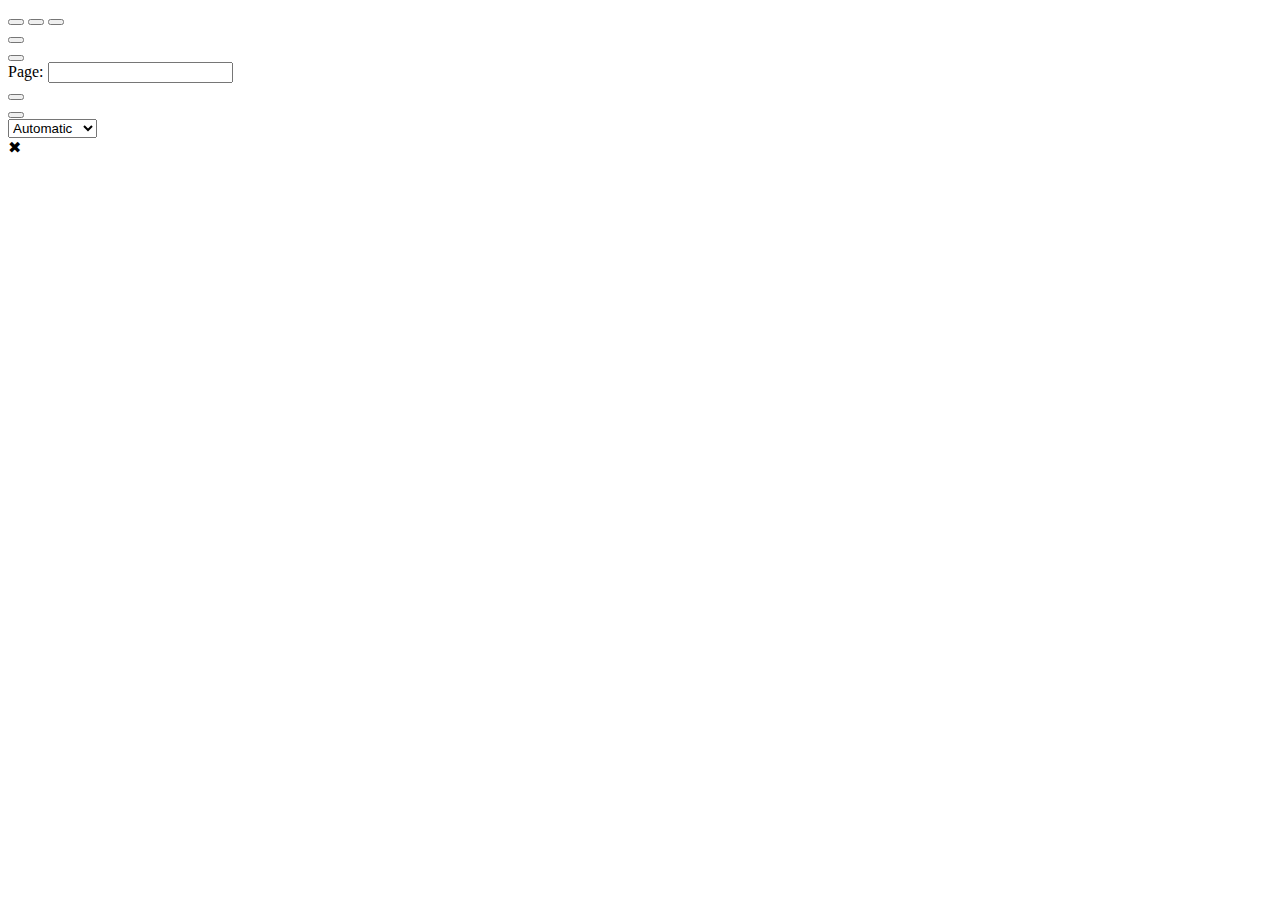
<file: index.html>
<!DOCTYPE html>
<html dir="ltr" lang="en-US">
    <head>
        <meta http-equiv="Content-Type" content="text/html; charset=utf-8"/>

<!--
@VIEWERJSLICENSE_START@

  Copyright (C) 2012-2015 KO GmbH <copyright@kogmbh.com>

  @licstart
  This file is part of ViewerJS.

  ViewerJS is free software: you can redistribute it and/or modify it
  under the terms of the GNU Affero General Public License (GNU AGPL)
  as published by the Free Software Foundation, either version 3 of
  the License, or (at your option) any later version.

  ViewerJS is distributed in the hope that it will be useful, but
  WITHOUT ANY WARRANTY; without even the implied warranty of
  MERCHANTABILITY or FITNESS FOR A PARTICULAR PURPOSE.  See the
  GNU Affero General Public License for more details.

  You should have received a copy of the GNU Affero General Public License
  along with ViewerJS.  If not, see <http://www.gnu.org/licenses/>.
  @licend

  @source: http://viewerjs.org/
  @source: http://github.com/kogmbh/ViewerJS
-->

<!--
  This file is a derivative from a part of Mozilla's PDF.js project. The
  original license header follows.
-->

<!--
Copyright 2012 Mozilla Foundation

Licensed under the Apache License, Version 2.0 (the "License");
you may not use this file except in compliance with the License.
You may obtain a copy of the License at

http://www.apache.org/licenses/LICENSE-2.0

Unless required by applicable law or agreed to in writing, software
distributed under the License is distributed on an "AS IS" BASIS,
WITHOUT WARRANTIES OR CONDITIONS OF ANY KIND, either express or implied.
See the License for the specific language governing permissions and
limitations under the License.

@VIEWERJSLICENSE_END@
-->

        <title>ViewerJS</title>
        <!-- If you want to use custom CSS (@font-face rules, for example) you should uncomment
             the following reference and use a local.css file for that. See the example.local.css
             file for a sample.
        <link rel="stylesheet" type="text/css" href="local.css" media="screen"/>
        -->
        <meta name="viewport" content="width=device-width, initial-scale=1.0, user-scalable=no, minimum-scale=1.0, maximum-scale=1.0"/>
        <script type="text/javascript">
function loadPlugin(pluginName, callback) {
    "use strict";
    var script, style;

    // Load script
    script = document.createElement('script');
    script.async = false;
    script.onload = callback;
    script.src = pluginName + '.js';
    script.type = 'text/javascript';
    document.head.appendChild(script);
}
        </script>
        <script src="viewer.js" type="text/javascript" charset="utf-8"></script>
    </head>

    <body>
        <div id = "viewer">
            <div id = "titlebar">
                <div id = "documentName"></div>
                <div id = "titlebarRight">
                    <button id = "presentation" class = "toolbarButton presentation" title = "Presentation"></button>
                    <button id = "fullscreen" class = "toolbarButton fullscreen" title = "Fullscreen"></button>
                    <button id = "download" class = "toolbarButton download" title = "Download"></button>
                </div>
           </div>
            <div id = "toolbarContainer">
                <div id = "toolbar">
                    <div id = "toolbarLeft">
                        <div id = "navButtons" class = "splitToolbarButton">
                            <button id = "previous" class = "toolbarButton pageUp" title = "Previous Page"></button>
                            <div class="splitToolbarButtonSeparator"></div>
                            <button id = "next" class = "toolbarButton pageDown" title = "Next Page"></button>
                        </div>
                        <label id = "pageNumberLabel" class = "toolbarLabel" for = "pageNumber">Page:</label>
                        <input type = "number" id = "pageNumber" class = "toolbarField pageNumber"/>
                        <span id = "numPages" class = "toolbarLabel"></span>
                    </div>
                    <div id = "toolbarMiddleContainer" class = "outerRight">
                        <div id = "toolbarMiddle" class = "innerCenter">
                            <div id = 'zoomButtons' class = "splitToolbarButton">
                                <button id = "zoomOut" class = "toolbarButton zoomOut" title = "Zoom Out"></button>
                                <div class="splitToolbarButtonSeparator"></div>
                                <button id = "zoomIn" class = "toolbarButton zoomIn" title = "Zoom In"></button>
                            </div>
                            <span id="scaleSelectContainer" class="dropdownToolbarButton">
                                <select id="scaleSelect" title="Zoom" oncontextmenu="return false;">
                                    <option id="pageAutoOption" value="auto" selected>Automatic</option>
                                    <option id="pageActualOption" value="page-actual">Actual Size</option>
                                    <option id="pageWidthOption" value="page-width">Full Width</option>
                                    <option id="customScaleOption" value="custom"> </option>
                                    <option value="0.5">50%</option>
                                    <option value="0.75">75%</option>
                                    <option value="1">100%</option>
                                    <option value="1.25">125%</option>
                                    <option value="1.5">150%</option>
                                    <option value="2">200%</option>
                                </select>
                            </span>
                            <div id = "sliderContainer">
                                <div id = "slider"></div>
                            </div>
                        </div>
                    </div>
<!--                     <div id = "toolbarRight">
                    </div> -->
                </div>
            </div>
            <div id = "canvasContainer">
                <div id = "canvas"></div>
            </div>
            <div id = "overlayNavigator">
                <div id = "previousPage"></div>
                <div id = "nextPage"></div>
            </div>
            <div id = "overlayCloseButton">
            &#10006;
            </div>
            <div id = "dialogOverlay"></div>
            <div id = "blanked"></div>
        </div>
    </body>
</html>
</file>
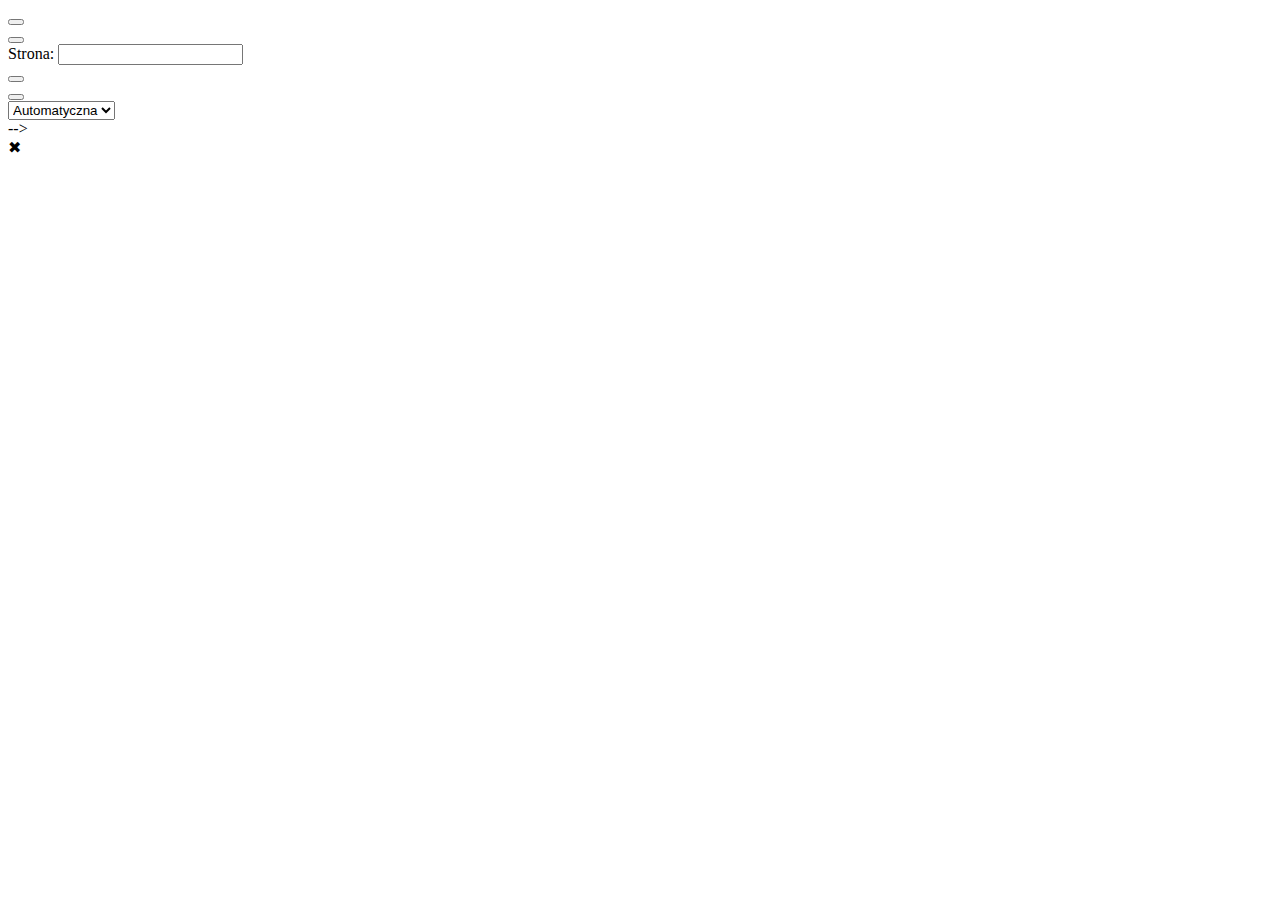
<file: index-template.html>
<!DOCTYPE html>
<html dir="ltr" lang="en-US">
    <head>
        <meta http-equiv="Content-Type" content="text/html; charset=utf-8"/>

<!--
@VIEWERJSLICENSE_START@

  Copyright (C) 2012-2015 KO GmbH <copyright@kogmbh.com>

  @licstart
  This file is part of ViewerJS.

  ViewerJS is free software: you can redistribute it and/or modify it
  under the terms of the GNU Affero General Public License (GNU AGPL)
  as published by the Free Software Foundation, either version 3 of
  the License, or (at your option) any later version.

  ViewerJS is distributed in the hope that it will be useful, but
  WITHOUT ANY WARRANTY; without even the implied warranty of
  MERCHANTABILITY or FITNESS FOR A PARTICULAR PURPOSE.  See the
  GNU Affero General Public License for more details.

  You should have received a copy of the GNU Affero General Public License
  along with ViewerJS.  If not, see <http://www.gnu.org/licenses/>.
  @licend

  @source: http://viewerjs.org/
  @source: http://github.com/kogmbh/ViewerJS
-->

<!--
  This file is a derivative from a part of Mozilla's PDF.js project. The
  original license header follows.
-->

<!--
Copyright 2012 Mozilla Foundation

Licensed under the Apache License, Version 2.0 (the "License");
you may not use this file except in compliance with the License.
You may obtain a copy of the License at

http://www.apache.org/licenses/LICENSE-2.0

Unless required by applicable law or agreed to in writing, software
distributed under the License is distributed on an "AS IS" BASIS,
WITHOUT WARRANTIES OR CONDITIONS OF ANY KIND, either express or implied.
See the License for the specific language governing permissions and
limitations under the License.

@VIEWERJSLICENSE_END@
-->

        <title>ViewerJS</title>
        <!-- If you want to use custom CSS (@font-face rules, for example) you should uncomment
             the following reference and use a local.css file for that. See the example.local.css
             file for a sample.
        <link rel="stylesheet" type="text/css" href="local.css" media="screen"/>
        -->
        <meta name="viewport" content="width=device-width, initial-scale=1.0, user-scalable=no, minimum-scale=1.0, maximum-scale=1.0"/>
                <script type="text/javascript">
            ////<![CDATA[
@VIEWERJS_START@@VIEWERJS_END@
//]]>
        </script>
    </head>

    <body>
        <div id = "viewer">
            <div id = "titlebar">
                <!-- <div id = "documentName"></div> -->

                 <div id = "toolbarLeft">
                    <div id = "navButtons" class = "splitToolbarButton">
                        <button id = "previous" class = "toolbarButton pageUp" title = "Poprzednia"></button>
                        <div class="splitToolbarButtonSeparator"></div>
                        <button id = "next" class = "toolbarButton pageDown" title = "Następna"></button>
                    </div>
                    <label id = "pageNumberLabel" class = "toolbarLabel" for = "pageNumber">Strona:</label>
                    <input type = "number" id = "pageNumber" class = "toolbarField pageNumber"/>
                    <span id = "numPages" class = "toolbarLabel"></span>
                    <div id = 'zoomButtons' class = "splitToolbarButton">
                        <button id = "zoomOut" class = "toolbarButton zoomOut" title = "Zoom Out"></button>
                        <div class="splitToolbarButtonSeparator"></div>
                        <button id = "zoomIn" class = "toolbarButton zoomIn" title = "Zoom In"></button>
                    </div>
                    <span id="scaleSelectContainer" class="dropdownToolbarButton">
                        <select id="scaleSelect" title="Zoom" oncontextmenu="return false;">
                            <option id="pageAutoOption" value="auto" selected>Automatyczna</option>
                            <option id="pageActualOption" value="page-actual">Orginalna</option>
                            <option id="pageWidthOption" value="page-width">Pełna</option>
                            <option id="customScaleOption" value="custom"> </option>
                            <option value="0.5">50%</option>
                            <option value="0.75">75%</option>
                            <option value="1">100%</option>
                            <option value="1.25">125%</option>
                            <option value="1.5">150%</option>
                            <option value="2">200%</option>
                        </select>
                    </span>
                </div>

                <div id = "titlebarRight">
                    <!-- <button id = "presentation" class = "toolbarButton presentation" title = "Presentation"></button> -->
                    <!-- <button id = "fullscreen" class = "toolbarButton fullscreen" title = "Fullscreen"></button> -->
                    <!-- <button id = "download" class = "toolbarButton download" title = "Download"></button> -->
                </div>

           </div>
<!--             <div id = "toolbarContainer">
                <div id = "toolbar">
                    <div id = "toolbarMiddleContainer" class = "outerCenter">
                        <div id = "toolbarMiddle" class = "innerCenter">
                            <div id = "sliderContainer">
                                <div id = "slider"></div>
                            </div>
                        </div>
                    </div>
<!--                     <div id = "toolbarRight">
                    </div> -->
                </div>
            </div> -->
            <div id = "canvasContainer">
                <div id = "canvas"></div>
            </div>
            <div id = "overlayNavigator">
                <div id = "previousPage"></div>
                <div id = "nextPage"></div>
            </div>
            <div id = "overlayCloseButton">
            &#10006;
            </div>
            <div id = "dialogOverlay"></div>
            <div id = "blanked"></div>
        </div>
    </body>
</html>
</file>
